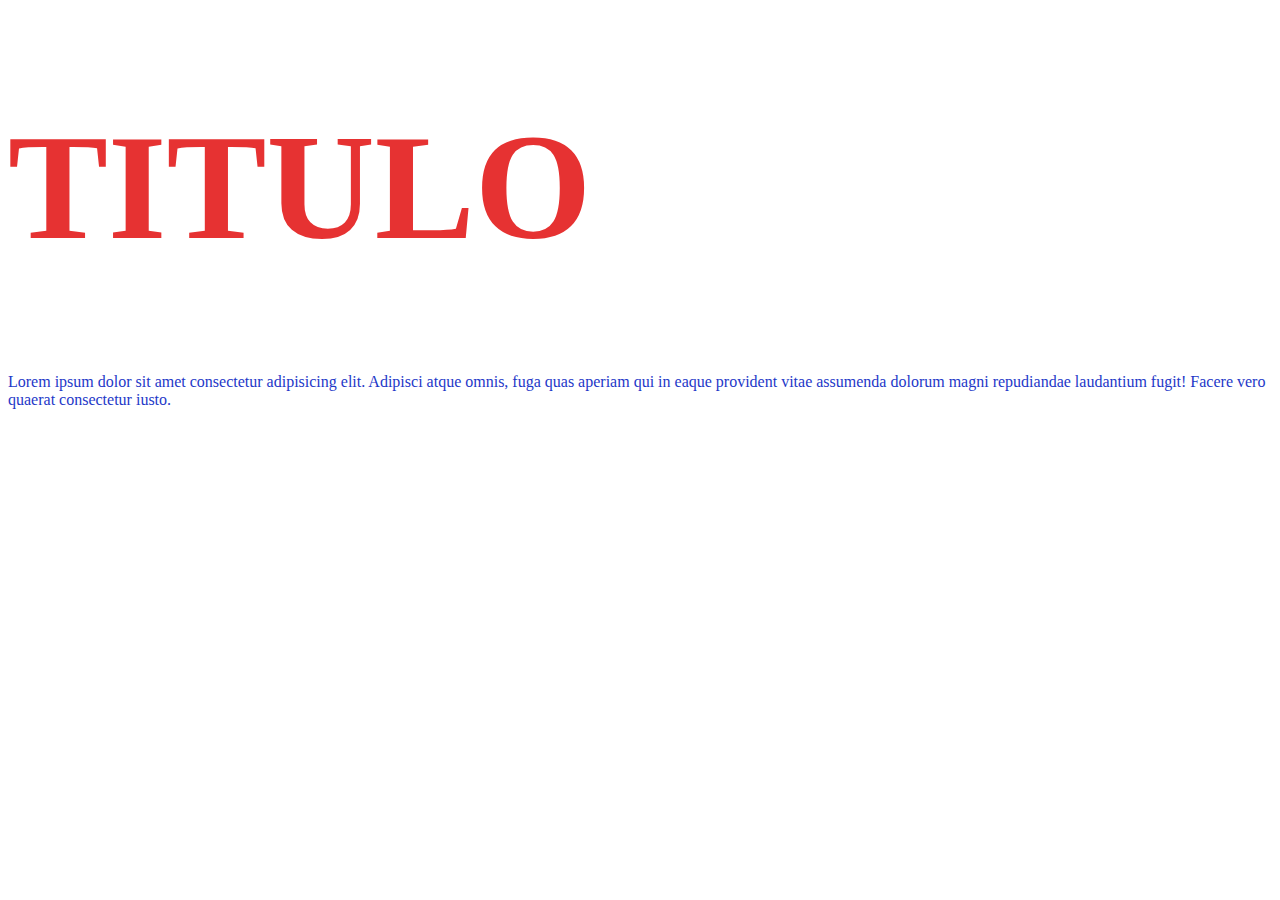
<file: 1-Practicando/colores.html>
<!DOCTYPE html>
<html lang="en">
<head>
    <meta charset="UTF-8">
    <meta name="viewport" content="width=device-width, initial-scale=1.0">
    <title>Document</title>
    <link rel="stylesheet" href="css/colores.css">
</head>
<body>
 <h1 class="rojo"> 
     TITULO
 </h1>   
 <p class="azul">
   Lorem ipsum dolor sit amet consectetur adipisicing elit. Adipisci atque omnis, fuga quas aperiam qui in eaque provident vitae assumenda dolorum magni repudiandae laudantium fugit! Facere vero quaerat consectetur iusto.  
 </p>
</body>
</html>
</file>
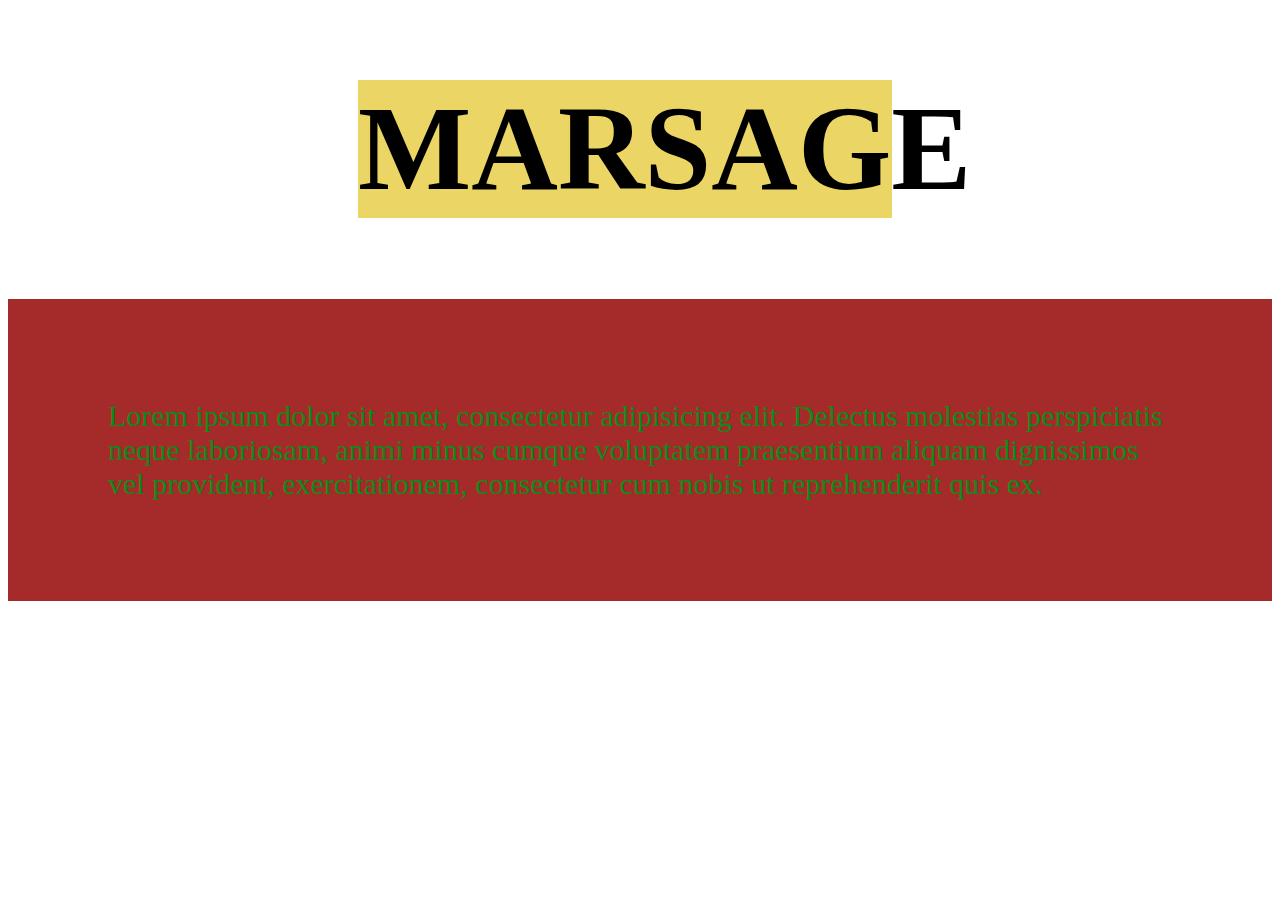
<file: 1-Practicando/margenes.html>
<!DOCTYPE html>
<html lang="en">
<head>
    <meta charset="UTF-8">
    <meta name="viewport" content="width=device-width, initial-scale=1.0">
    <title>Document</title>
    <link rel="stylesheet" href="css/margenes.css">
</head>
<body>
 <h1 class="negro"> MARSAGE </h1>
 <p class="verde">
     Lorem ipsum dolor sit amet, consectetur adipisicing elit. Delectus molestias perspiciatis neque laboriosam, animi minus cumque voluptatem praesentium aliquam dignissimos vel provident, exercitationem, consectetur cum nobis ut reprehenderit quis ex.
    </p>
</body>
</html>
</file>
<file: 1-Practicando/css/colores.css>
.rojo{
  color: rgb(230, 50, 50);  
  font-size: 150px;
}
.azul{
    color: rgb(30, 56, 200);
}
</file>
<file: 1-Practicando/css/margenes.css>
.negro{
    color: black;
     font-size: 120px;
     background: rgba(228, 201, 50, 0.753);
     margin-left:350px ;
     margin-right:380px ;
}
.verde{

    color: rgb(14, 138, 27);
    background-color: brown;
     font-size: 30px;
    padding: 100px;
}
</file>
